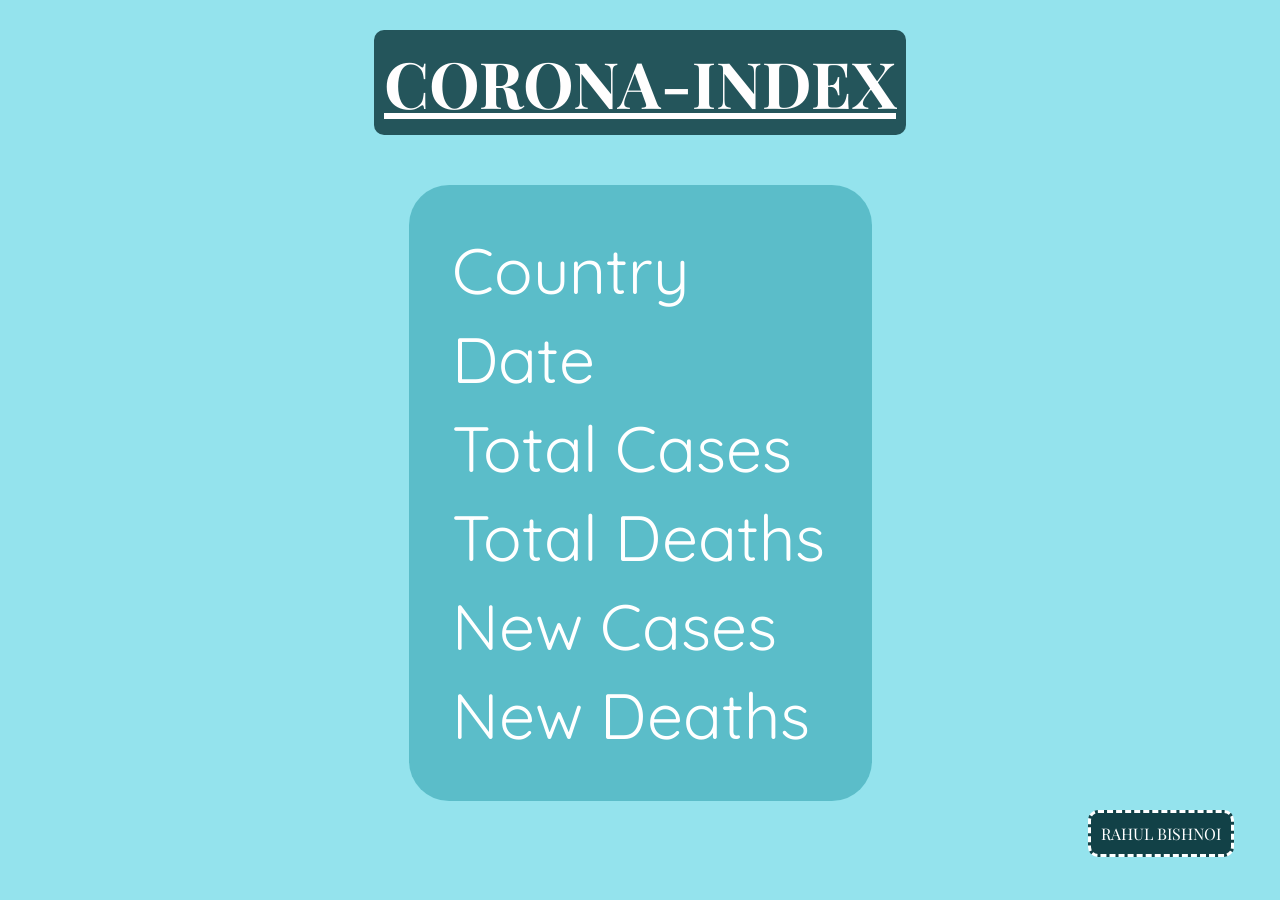
<file: index.html>
<!DOCTYPE html>
<html lang="en">

<head>
    <meta charset="UTF-8">
    <meta http-equiv="X-UA-Compatible" content="IE=edge">
    <meta name="viewport" content="width=device-width, initial-scale=1.0">
    <link rel="preconnect" href="https://fonts.googleapis.com">
    <link rel="preconnect" href="https://fonts.gstatic.com" crossorigin>
    <link href="https://fonts.googleapis.com/css2?family=Quicksand&display=swap" rel="stylesheet">
    <link href="https://fonts.googleapis.com/css2?family=Playfair+Display:wght@500&family=Quicksand&display=swap"
        rel="stylesheet">


    <link rel="stylesheet" href="./style.css">
    <title>Corona-index</title>
</head>

<body>
    <div>
        <center>
            <h1 class="heading">CORONA-INDEX</h1>
            <div>
                <table id="myTable" class="box">
                    <tr>
                        <td>Country</td>
                        <td id="country-name"></td>
                    </tr>
                    <tr>
                        <td>Date </td>
                        <td id="date"></td>
                    </tr>
                    <tr>
                        <td>Total Cases </td>
                        <td id="total-cases"></td>
                    </tr>
                    <tr>
                        <td>Total Deaths </td>
                        <td id="total-death"></td>
                    </tr>
                    <tr>
                        <td>New Cases </td>
                        <td id="new-cases"></td>
                    </tr>
                    <tr>
                        <td>New Deaths </td>
                        <td id="new-deaths"></td>
                    </tr>



                </table>
            </div>
        </center>
    </div>

    <p ><a class="myTag" href="https://github.com/Rahulbishnoi0014" target="_blank" >RAHUL BISHNOI</a></p>
    <script src="./api-script.js"></script>
</body>

</html>
</file>
<file: style.css>
body{
    font-family: 'Quicksand', sans-serif;
    background-color: #24c7dc7c;
}
.heading
{   color:#17525a85; 
    text-decoration: underline;

    font-size: 5rem;
    font-family: 'Playfair Display', serif;

}
.box{
    font-family: 'Quicksand', sans-serif;
    border-radius: 40px;
    font-size: 4rem;
    background: #3bbecf85; 
    line-height: 85px;
    padding: 40px;
    color: blanchedalmond;
    
}

.myTag{
    font-family: 'Playfair Display', serif;
    background-color: #124147;
    width: fit-content;
    color: white;
    position:fixed;
    left: 85%;
    top: 90%;
    border-radius: 10px;
    text-decoration: none;
    padding: 10px;
    border-style: dashed;
    
}
.myTag:hover{
    background-color: white;
    color: #002024;
}
.box:hover{
    background: #289baa85; 
    color: #fdf1df;
}
body{

    background-image: url('https://images.unsplash.com/photo-1584036561566-baf8f5f1b144?ixlib=rb-1.2.1&ixid=MnwxMjA3fDB8MHxwaG90by1wYWdlfHx8fGVufDB8fHx8&auto=format&fit=crop&w=1032&q=80');
    font-family: 'Quicksand', sans-serif;
    background-repeat: no-repeat;
    background-size: cover;
    /* background-color: #24c7dc7c; */
}
.heading
{   color:#fffefe;
    background-color: #01272cc0;
    width: max-content;
    padding: 10px;
    border-radius: 10px; 
    margin: 30px 20px;
    font-size: 4rem;
    font-family: 'Playfair Display', serif;

}
.box{
    margin: 50px 25px;
    font-family: 'Quicksand', sans-serif;
    border-radius: 40px;
    font-size: 4rem;
    background: #289baa85; 
    line-height: 85px;
    padding: 40px;
    color: rgb(255, 255, 255);
    transition: 0.3s;
    
}

.box:hover{
    background: #3bbecf85; 

    color: #fdf1df;
}

.myTag{
    font-family: 'Playfair Display', serif;
    background-color: #124147;
    width: fit-content;
    color: white;
    position:fixed;
    left: 85%;
    top: 90%;
    border-radius: 10px;
    text-decoration: none;
    padding: 10px;
    border-style: dashed;
    
}
.myTag:hover{
    background-color: white;
    color: #002024;
}

@media (max-width: 700px){
    .box{

        font-size: 2rem;
        margin: 30px 30px;

    }

.heading{
    font-size: 3rem;
}

.myTag{
    font-size: 8px;
    padding: 10px;
    left: 70%;
    top: 95%;
}
}

@media (max-width: 480px){
    .box{

        font-size: 1.4rem;
        margin: 20px 20px;

    }

.heading{
    font-size: 2rem;;
}
.myTag{
    font-size: 8px;
    padding: 10px;
    left: 70%;
    top: 95%;
}
}
</file>
